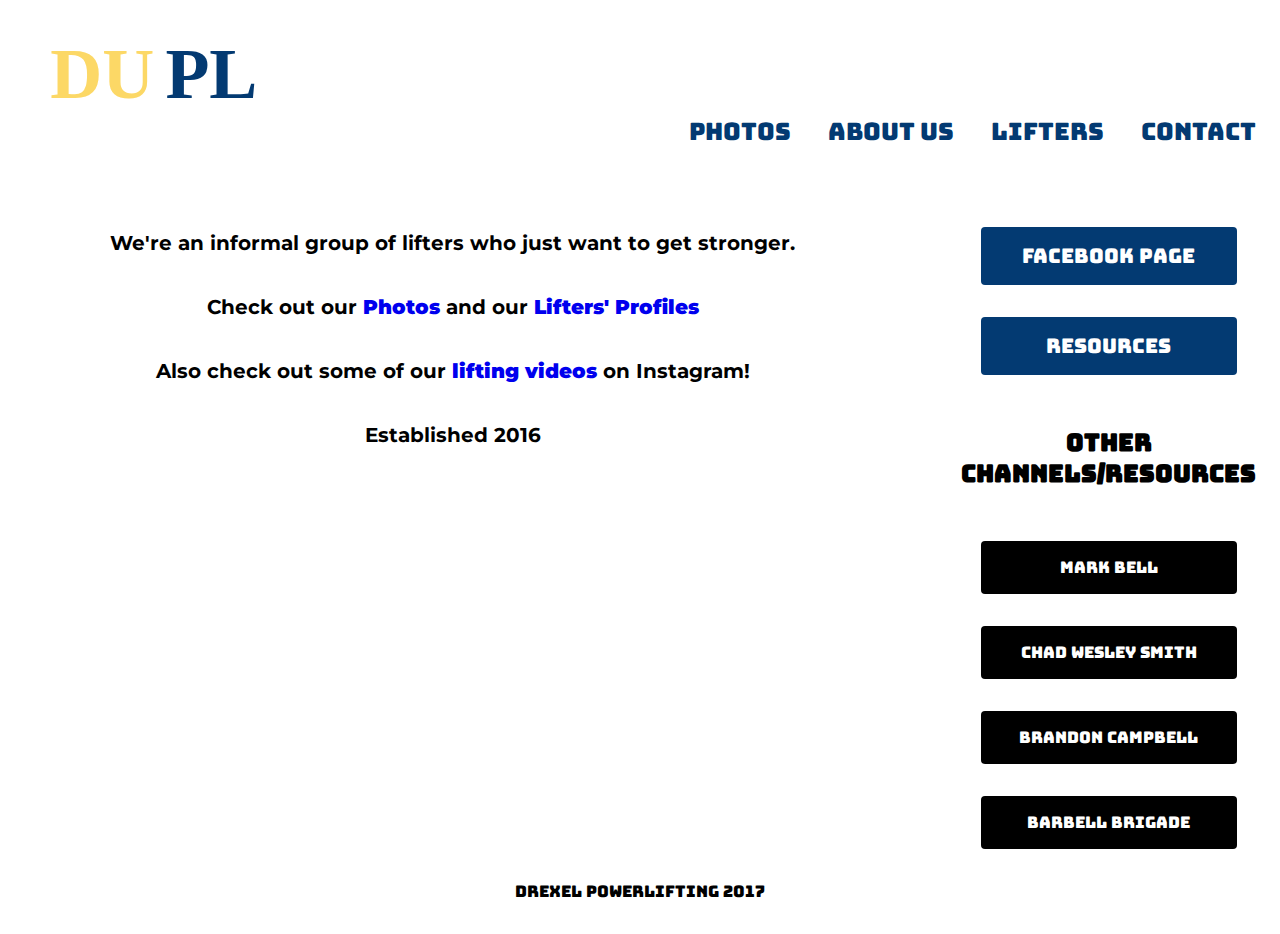
<file: index.html>
<html>
<head>
	<title>Drexel Powerlifting</title>
	<link rel="stylesheet" href="style.css">
	<meta charset="UTF-8">
	<meta name="viewport" content="initial-scale=1.0, width=device-width">
	<link href="https://fonts.googleapis.com/css?family=Bungee" rel="stylesheet">
	<link href="https://fonts.googleapis.com/css?family=Montserrat" rel="stylesheet">
</head>
<body>
<div class="grid">
	<header>
			<div class="logo"><a href="aboutus.html"><img src="dupl_new.svg" alt="drexel powerlifting logo"></img></a></div>
				<div class="links">
					<a href="photos.php">Photos</a>
					<a href="aboutus.php">About Us</a>
					<a href="lifters.php">Lifters</a>
					<a href="contact.php">Contact</a>
				</div>
	</header>
	<main>
		<div id="about">
		<p>We're an informal group of lifters who just want to get stronger. </p>
		<p>Check out our <strong><a href="photos.php">Photos</a></strong> and our <strong><a href="lifters.php">Lifters' Profiles</a></strong></p>
		<p>Also check out some of our <a href="https://www.instagram.com/explore/tags/dupowerlifting/"><strong>lifting videos</strong></a> on Instagram!</p>
		<p>Established 2016</p>
	</div>
	</main>
	<aside>
		<a href="https://www.facebook.com/groups/DUPowerlifting"><button class="btn">Facebook Page</button></a>
		<a href="https://drive.google.com/drive/folders/0B0Vyec-yHY6DYmNiMkg1dlZIelU?usp=sharing"><button class="btn">Resources</button></a>
		<div id="other_res">
		<h2>Other Channels/Resources</h2>
		<a href="https://www.youtube.com/supertraining06"><button class="btn-black">Mark Bell</button></a>
		<a href="https://www.youtube.com/user/CWSmith52"><button class="btn-black">Chad Wesley Smith</button></a>
		<a href="https://www.youtube.com/user/CampbellFitnessTV"><button class="btn-black">Brandon Campbell</button></a>
		<a href="https://www.youtube.com/user/bartkwan"><button class="btn-black">Barbell Brigade</button></a></div>
	</aside>

	<footer>Drexel Powerlifting 2017</footer>

</div> <!-- end of grid div -->

</body>
</html>
</file>
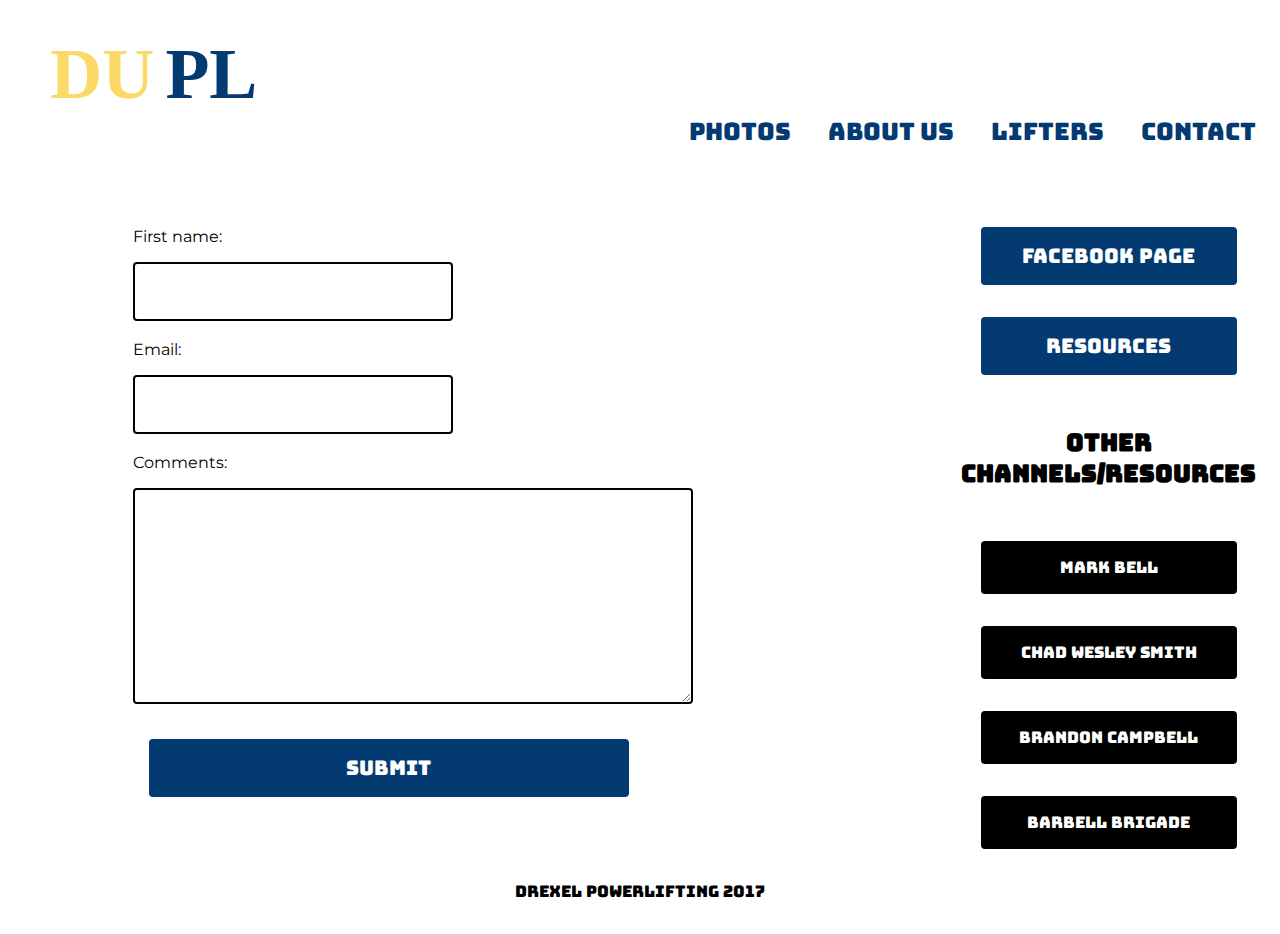
<file: contact.html>
<html>
<head>
	<title>Drexel Powerlifting</title>
	<link rel="stylesheet" href="style.css">
	<meta charset="UTF-8">
	<meta name="viewport" content="initial-scale=1.0, width=device-width">
	<link href="https://fonts.googleapis.com/css?family=Bungee" rel="stylesheet">
	<link href="https://fonts.googleapis.com/css?family=Montserrat" rel="stylesheet">
</head>
<body>
<div class="grid">
	<header>
			<div class="logo"><a href="aboutus.html"><img src="dupl_new.svg" alt="drexel powerlifting logo"></img></a></div>
				<div class="links">
					<a href="photos.html">Photos</a>
					<a href="aboutus.html">About Us</a>
					<a href="lifters.php">Lifters</a>
					<a href="contact.html">Contact</a>
				</div>
	</header>
	<main>
		<form method="post" action="thanks.php">
			First name:<br>
			<input type="text" name="firstname" value=""><br>
			Email:<br>
			<input type="text" name="email" value=""><br>
			Comments:<br>
			<textarea name="message" rows="10" cols="60">
			</textarea><br>
			<input type="submit" value="Submit">

		</form>
	</main>
	<aside>
		<a href="https://www.facebook.com/groups/DUPowerlifting"><button class="btn">Facebook Page</button></a>
		<a href="https://drive.google.com/drive/folders/0B0Vyec-yHY6DYmNiMkg1dlZIelU?usp=sharing"><button class="btn">Resources</button></a>
		<div id="other_res">
		<h2>Other Channels/Resources</h2>
		<a href="https://www.youtube.com/supertraining06"><button class="btn-black">Mark Bell</button></a>
		<a href="https://www.youtube.com/user/CWSmith52"><button class="btn-black">Chad Wesley Smith</button></a>
		<a href="https://www.youtube.com/user/CampbellFitnessTV"><button class="btn-black">Brandon Campbell</button></a>
		<a href="https://www.youtube.com/user/bartkwan"><button class="btn-black">Barbell Brigade</button></a></div>
	</aside>

	<footer>Drexel Powerlifting 2017</footer>

</div> <!-- end of grid div -->

</body>
</html>
</file>
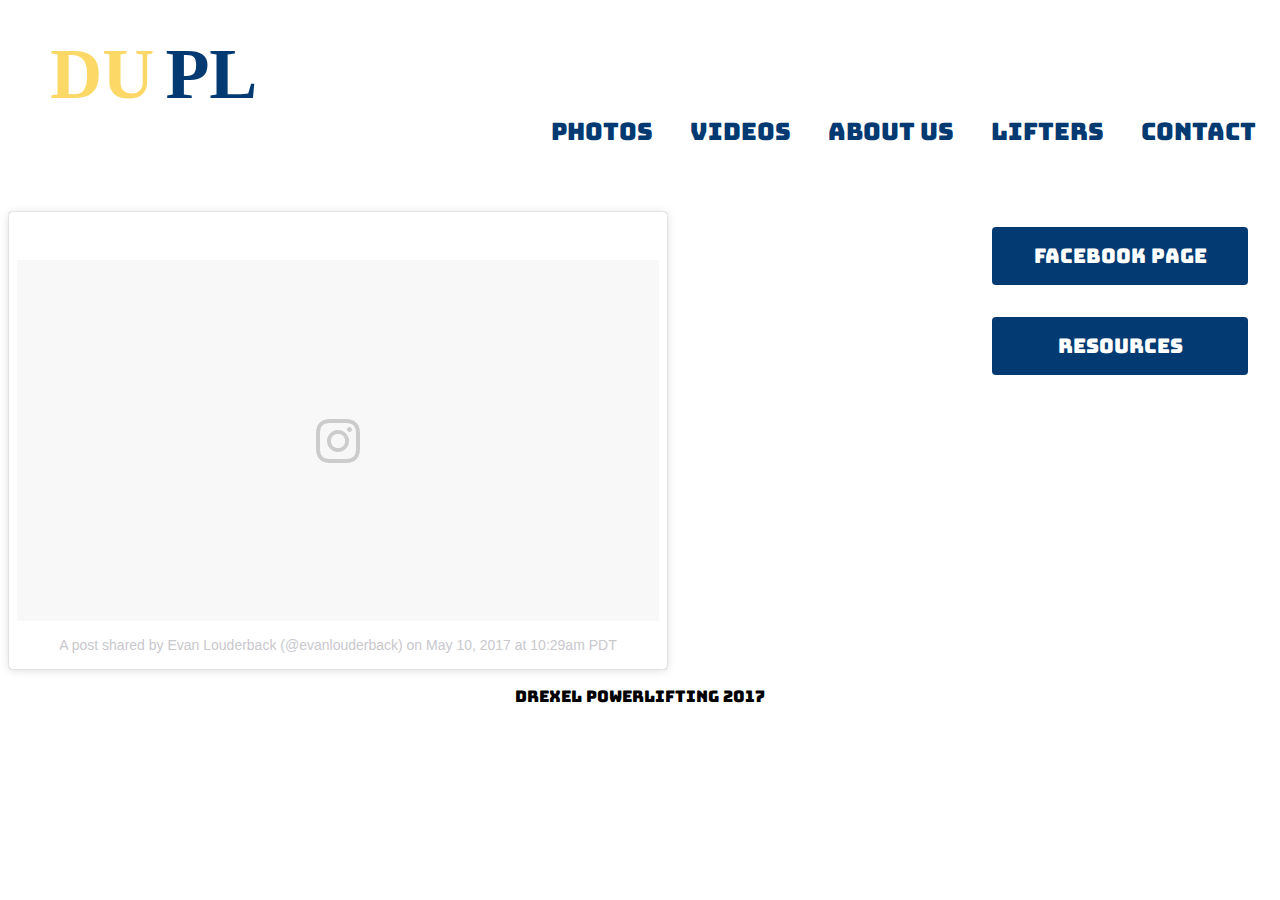
<file: videos.html>
<html>
<head>
	<title>Drexel Powerlifting</title>
	<link rel="stylesheet" href="style.css">
	<meta charset="UTF-8">
	<meta name="viewport" content="initial-scale=1.0, width=device-width">
	<link href="https://fonts.googleapis.com/css?family=Bungee" rel="stylesheet">
	<link href="https://fonts.googleapis.com/css?family=Montserrat" rel="stylesheet">
</head>
<body>
<div class="grid">
	<header>
			<div class="logo"><a href="aboutus.html"><img src="dupl_new.svg" alt="drexel powerlifting logo"></img></a></div>
				<div class="links">
					<a href="photos.html">Photos</a>
					<a href="videos.html">Videos</a>
					<a href="aboutus.html">About Us</a>
					<a href="lifters.html">Lifters</a>
					<a href="contact.html">Contact</a>
				</div>
	</header>
	<main>
	<blockquote class="instagram-media" data-instgrm-version="7" style=" background:#FFF; border:0; border-radius:3px; box-shadow:0 0 1px 0 rgba(0,0,0,0.5),0 1px 10px 0 rgba(0,0,0,0.15); margin: 1px; max-width:658px; padding:0; width:99.375%; width:-webkit-calc(100% - 2px); width:calc(100% - 2px);"><div style="padding:8px;"> <div style=" background:#F8F8F8; line-height:0; margin-top:40px; padding:28.125% 0; text-align:center; width:100%;"> <div style=" background:url([data-uri]); display:block; height:44px; margin:0 auto -44px; position:relative; top:-22px; width:44px;"></div></div><p style=" color:#c9c8cd; font-family:Arial,sans-serif; font-size:14px; line-height:17px; margin-bottom:0; margin-top:8px; overflow:hidden; padding:8px 0 7px; text-align:center; text-overflow:ellipsis; white-space:nowrap;"><a href="https://www.instagram.com/p/BT65TvLllJB/" style=" color:#c9c8cd; font-family:Arial,sans-serif; font-size:14px; font-style:normal; font-weight:normal; line-height:17px; text-decoration:none;" target="_blank">A post shared by Evan Louderback (@evanlouderback)</a> on <time style=" font-family:Arial,sans-serif; font-size:14px; line-height:17px;" datetime="2017-05-10T17:29:27+00:00">May 10, 2017 at 10:29am PDT</time></p></div></blockquote> <script async defer src="//platform.instagram.com/en_US/embeds.js"></script>
	</main>
	<aside>
	<a href="https://www.facebook.com/groups/DUPowerlifting"><button class="btn">Facebook Page</button></a>
	<a href="https://www.facebook.com/groups/DUPowerlifting"><button class="btn">Resources</button></a>
	</aside>

	<footer>Drexel Powerlifting 2017</footer>

</div> <!-- end of grid div -->

</body>
</html>
</file>
<file: style.css>
*{ box-sizing: border-box; }

.grid {
	display: grid;
	grid-template-columns: 1fr 1fr 1fr 3rem 1fr;
	grid-template-rows: auto;
	grid-template-areas: "header header header header header " "main main main . sidebar" "footer footer footer footer footer";
	margin: 1rem auto;
	max-width: 80rem;
}

header {
	grid-area: header;
	padding-bottom: 4rem;
}

main {
    grid-area: main;
	font-family: 'Montserrat', sans-serif;
}

aside {
	grid-area: sidebar;
    display: flex;
    justify-content: flex-start;
    flex-direction: column;
    text-align: center;
    border-radius: 4px;
}

footer {
	grid-area: footer;
	display: flex;
	justify-content: center;
	padding: 1rem 0 1rem 0;
	font-family: 'Bungee', cursive;
}

#about {
	display: flex;
	justify-content: center;
	flex-direction: column;
	align-items: center;
	font-size: 1.25rem;
  font-weight: bold;
}

a {
	text-decoration: none;
}

.btn {
  color: #ffffff;
  font-size: 1.25rem;
  padding: 1rem 2rem 1rem 2rem;
  background: #033A72;
  text-decoration: none;
  margin: 1rem;
  border: none;
  cursor: pointer;
  border-radius: 4px;
  font-family: 'Bungee', cursive;
  width: 16rem;
}

.btn:hover {
  background: #0A4C90;
  text-decoration: none;
	box-shadow: 0 4px 8px 0 rgba(0, 0, 0, 0.2), 0 1px 15px 0 rgba(0, 0, 0, 0.1);
}

.btn-black {
  color: #ffffff;
  font-size: 1rem;
  padding: 1rem 2rem 1rem 2rem;
  background: #000;
  text-decoration: none;
  margin: 1rem;
  border: none;
  cursor: pointer;
  border-radius: 4px;
  font-family: 'Bungee', cursive;
  width: 16rem;
}

.btn-black:hover {
  background: #292929;
  text-decoration: none;
	box-shadow: 0 4px 8px 0 rgba(0, 0, 0, 0.2), 0 1px 15px 0 rgba(0, 0, 0, 0.1);
}

/*nav bar*/

.links {
	float: right;
	font-size: 1.5rem;
	font-family: 'Bungee', cursive;
	text-transform: uppercase;
}

.links a {
	margin: 0 1rem 0 1rem;
	color: #033A72;
}

.links a:hover {
	color: #064789;
}

a#openup {
	display: none;
}



/* lifters */

ul {
    list-style: none;
    display: flex;
    width: 100%;
    flex-direction: row;
    flex-wrap: wrap;
    justify-content: space-around;
}

li img {
	width: 9.38rem;
	height: auto;
	box-shadow: 0 4px 8px 0 rgba(0, 0, 0, 0.12), 0 1px 15px 0 rgba(0, 0, 0, 0.19);
	margin-bottom: 1rem;
}

li img:hover {
	box-shadow: 0 4px 8px 0 rgba(0, 0, 0, 0.2), 0 1px 15px 0 rgba(0, 0, 0, 0.25);
}

li {
	display: flex;
	flex-direction: column;
	padding: 1rem;
}

#photos ul li {
	width: 50%;
}

/* photos */

#photos {
	display: flex;
	width: 100%;
	flex-direction: column;
	flex-wrap: wrap;
}

#photos img {
	display: flex;
	margin: 0 auto;
	width: 100%;
  height: auto;
	box-shadow: 0 4px 8px 0 rgba(0, 0, 0, 0.32), 0 1px 15px 0 rgba(0, 0, 0, 0.29);
}

#photos img:hover {
	box-shadow: 0 4px 8px 0 rgba(0, 0, 0, 0.5), 0 1px 15px 0 rgba(0, 0, 0, 0.5);
}

#about img {
	display: flex;
	margin: 0 auto;
	width: 100%;
  height: auto;
	box-shadow: 0 4px 8px 0 rgba(0, 0, 0, 0.32), 0 1px 15px 0 rgba(0, 0, 0, 0.29);
}


/* sidebar */

#resources {
	display: flex;
	flex-direction: column;

}
aside ul {
	display: flex;
	flex-direction: column;
}


h2 {
	font-family: 'Bungee', cursive;
	padding: 1rem;
}


/* profile page */

.profile_container {
	display: flex;
	justify-content: center;
	align-items: center;
	flex-direction: column;
}

#bio ul li {
	padding: 0 0 .5rem 0;
}

#bio ul li:first-child {
	font-weight: bold;
  font-size: 1.5rem;
}

#bio ul {
	justify-content: center;
	padding: 1rem;
	align-items: center;
	flex-direction: column;
	text-align: center;
	max-width: 40rem;
}

#profile_pic img {
	width: 20rem;
	box-shadow: 0 4px 8px 0 rgba(0, 0, 0, 0.2), 0 1px 15px 0 rgba(0, 0, 0, 0.25);
}

/* form */


form {
	display: flex;
    flex-direction: column;
    width: 40rem;
    margin: 1rem auto;

}

/* contact */



input[type=submit] {
	margin: 1rem;
	padding: 1rem;
	cursor: pointer;
	width: 30rem;
	color: #ffffff;
  	font-size: 1.25rem;
	background: #033A72;
	border: none;
	cursor: pointer;
	border-radius: 4px;
	font-family: 'Bungee', cursive;
}

input[type=submit]:hover {
	background: #0A4C90;
	text-decoration: none;
}

input[type=text] {
	margin-top: 1rem;
	max-width: 20rem;
	padding: 1rem;
	font-size: 1.25rem;
	border: 2px solid #000;
	border-radius: 4px;
}

textarea {
	margin-top: 1rem;
	max-width: 35rem;
	padding: 1rem;
	font-size: 1rem;
	border: 2px solid #000;
	border-radius: 4px;
}

.thanksmess {
	display: flex;
	justify-content: center;
	font-size: 2rem;
	font-weight: bold;
}


@media screen and (max-width:62.5rem) {

	.grid {
		display: flex;
		flex-direction: column;
	}

	.links {
	display: flex;
	justify-content: center;
	font-size: 1.25rem;
	float: none;
	text-align: center;
	}

	.logo {
		text-align: center;
		padding-bottom: 1rem;
	}
}


@media screen and (max-width:42.19rem) {
		#other_res {
			flex-direction: row;
		}

		input[type=submit] {
			width: 30rem;
		}

		input[type=text] {
			margin-top: 1rem;
			max-width: 20rem;
			padding: 1rem;
			font-size: 1.25rem;
		}

		textarea {
			margin-top: 1rem;
			width: 30rem;
			padding: 1rem;
			font-size: 1rem;
		}


}

@media screen and (max-width:35rem) {
		#other_res {
			flex-direction: row;
		}

		.links {
			font-size: 1rem;
			display: flex;
			flex-direction: row;
			flex-wrap: wrap;
		}

		.links a {
			padding-bottom: .75rem;
		}

		.links a {
			margin: 0 0.5rem 0 0.5rem;
		}

		header {
			padding-bottom: 1rem;
		}

		#about {
			text-align: center;
			font-size: 1rem;
			line-height: 2rem;

		}

		textarea {
			margin-top: 1rem;
			width: 20rem;
			padding: 1rem;
			font-size: 1rem;
		}

		input[type=submit] {
			width: 20rem;
		}

		.profile_container {
			display: flex;
			justify-content: center;
			align-items: center;
			flex-direction: column;
		}

		#bio ul li {
    padding: 0 0 1rem 0;
		}

		#photos ul li {
			width: 100%;
		}

		li img {
			width: 16rem;
		}

		form {
			width: 25rem;
		}
}
</file>
